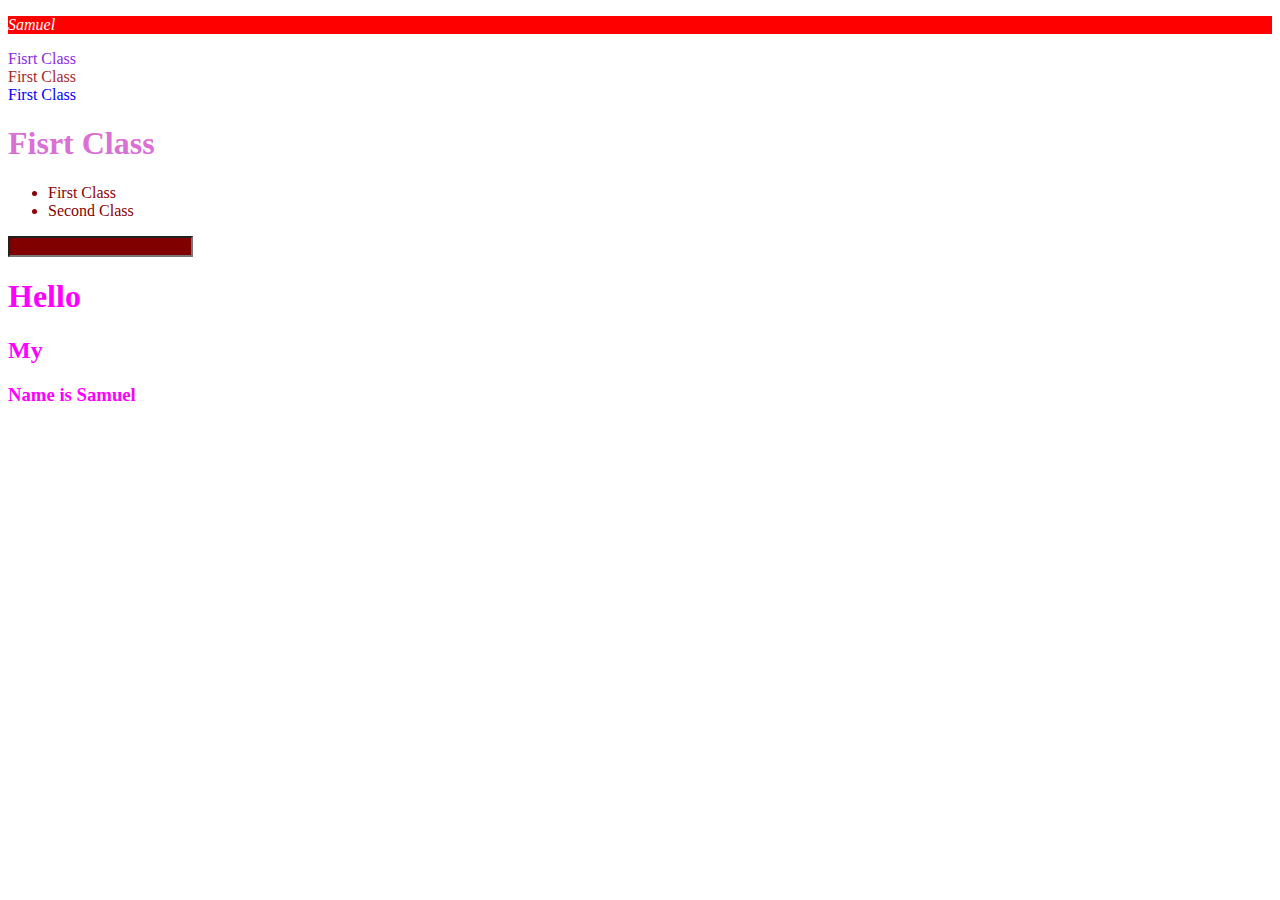
<file: CSS/index.html>
<!DOCTYPE html>
<html lang="en">
<head>
    <meta charset="UTF-8">
    <meta name="viewport" content="width=device-width, initial-scale=1.0">
    <title>Document</title>
    <!-- Internal CSS -->
     <style>
        p{
            background-color: red;
        }
        .example{
            color:blueviolet ;
        }
        #example{
            color: brown;
        }
        *{
            color: blue;
        }
        div h1{
            color: orchid;
        }
        ul>li{
            color:darkred;
        }
        input[type = "text"]{
            background-color: maroon;
        }
        h1,h2,h3{
            color: magenta;
        }
        </style>
     <!-- External CSS -->
      <link rel="stylesheet" href="style.css">

</head>
<body>
    <!-- Inline CSS -->
     <p style="color:white;">Samuel</p>

     <div class="example">Fisrt Class</div>

     <div id="example">First Class</div>

     <div>First Class</div>

     <div><h1>Fisrt Class</h1></div>

     <div><ul><li>First Class</li>
        <li>Second Class</li></ul></div>
    <input type="text">

   <h1>Hello</h1> 
   <h2>My</h2>
   <h3>Name is Samuel</h3>
</body>
</html>
</file>
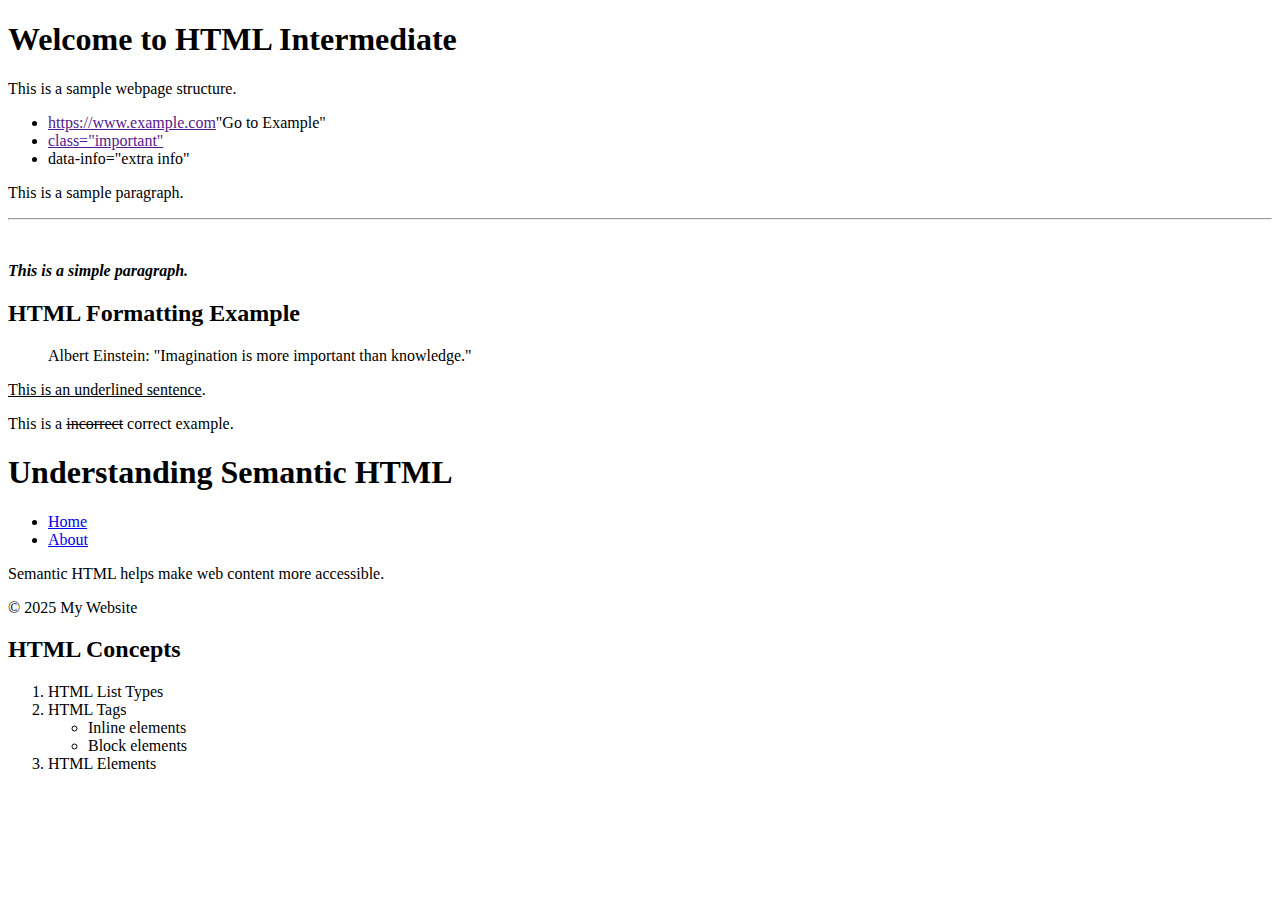
<file: HTML Bacis test.html>
<!-- Q1 -->
  <!DOCTYPE html>
<html lang="en">
<head>
    <meta charset="UTF-8">
    <meta name="viewport" content="width=device-width, initial-scale=1.0">
    <title>Document</title>
</head>
<body>
    <!-- Q2 -->
    <h1>Welcome to HTML Intermediate</h1>
    <p>This is a sample webpage structure.</p>
    <!-- ul>li*3>a -->
    <ul>
        <li><a href="">https://www.example.com</a>"Go to Example"</li>
        <li><a href="">class="important"</a></li>
        <li><a href=""></a>data-info="extra info"</li>
    </ul>
    
    <!-- Q3 -->
    <p>This is a sample paragraph.</p>
    <hr>
    <br>
    <p>
        <b><i>This is a simple paragraph.</i></b>
    </p>
    <!-- Q4 -->
    <h2>HTML Formatting Example</h2>
    <blockquote>
        Albert Einstein: "Imagination is more important than knowledge."
    </blockquote>
    <p>
        <u>This is an underlined sentence</u>.
    </p>
    <p>
        This is a <s>incorrect</s> correct example.
    </p>
    <!-- Q5 -->
    <head>
    <title>Understanding Semantic HTML</title>
    </head>
        <header>
            <h1>Understanding Semantic HTML</h1>
            <nav>
                <ul>
                    <li><a href="#home">Home</a></li>
                    <li><a href="#about">About</a></li>
                </ul>
            </nav>
        </header>
        <main>
            <article>
                <p>Semantic HTML helps make web content more accessible.</p>
            </article>
        </main>
        <footer>
            <p>&copy; 2025 My Website</p>
        </footer>
    <!-- Q7 -->
    <head>
        <title>HTML List Example</title>
    </head>
        <h2>HTML Concepts</h2>
        <ol>
            <li>HTML List Types</li>
            <li>HTML Tags
                <ul>
                    <li>Inline elements</li>
                    <li>Block elements</li>
                </ul>
            </li>
            <li>HTML Elements</li>
        </ol>
    </body>
</html>
</file>
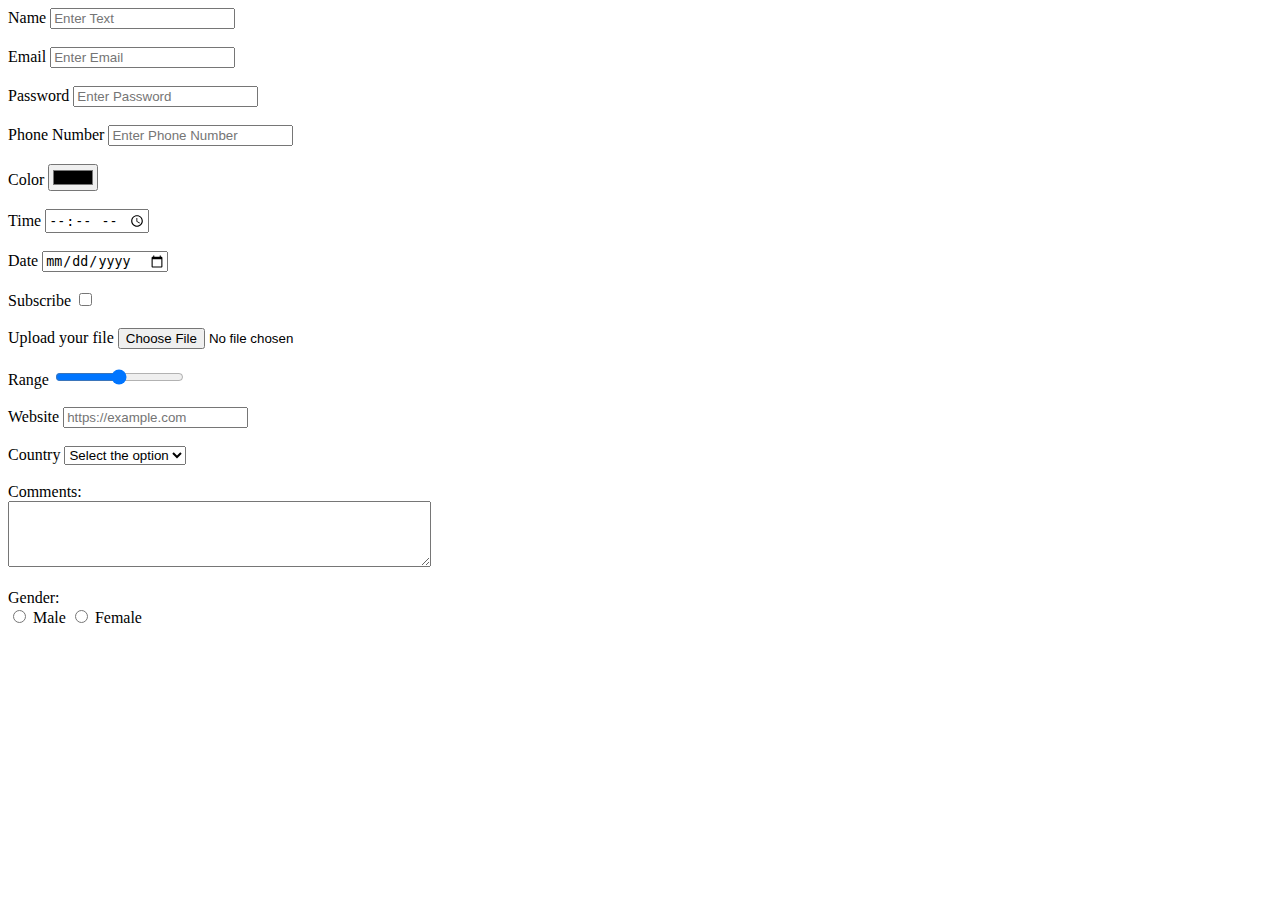
<file: html/form.html>
<!DOCTYPE html>
<html lang="en">
<head>
    <meta charset="UTF-8">
    <meta name="viewport" content="width=device-width, initial-scale=1.0">
    <title>Creating Form </title>
</head>
<body>
    <form action=""method"">
        <label for="Name">Name</label>
        <input type="text" id="Name" placeholder="Enter Text" name="text"><br>
        <br>

        <label for="Email">Email</label>
        <input type="text" id="Email" placeholder="Enter Email" name="text"><br>
        <br>
        <label for="Password">Password</label>
        <input type="password" id="Password" placeholder="Enter Password" name="password"><br>
        <br>
        <label for="password">Phone Number</label>
        <input type="number" id="password" placeholder="Enter Phone Number" name="number"><br>
        <br>
        <label for="Password">Color</label>
        <input type="color" id="password" name="color"><br>
        <br>
        <label for="Time">Time</label>
        <input type="time" id="time" name="time"><br>
        <br>
        <label for="Date">Date</label>
        <input type="date" id="Date" name="date"><br>
        <br>
        <label for="Subscribe">Subscribe</label>
        <input type="checkbox" id="Subscribe" name="checkbox"><br>
        <br>
        <label for="File">Upload your file</label>
        <input type="file" id="File" name="file"><br>
        <br>
        <label for="Range">Range</label>
        <input type="range" id="Range" min="10" max="100"><br>
        <br>
        <label for="Website">Website</label>
        <input type="url" id="Website" placeholder="https://example.com" name="url"><br>
        <br>
        <label for="Country">Country</label>
        <select name="Country" id="Country">
            <option value="" selected disabled>Select the option</option>
            <option value="India">India</option>
            <option value="USA">USA</option>
            <option value="UK">UK</option>
            <option value="Russia">Russia</option>
            <option value="Canada">Canada</option>
        </select><br>
            <br>
        
        <label for="Comments">Comments:</label><br>
        <textarea name="Comments" id="Comments" rows="4" cols="50" name="Comments"></textarea><br>
        <br>
        <label>Gender:</label><br>
        <input type="radio" id="male" name="gender" value="male">
        <label for="male">Male</label>
        <input type="radio" id="female" name="gender" value="female">
        <label for="female">Female</label><br>
        <br>
    </form>
</body>
</html>
</file>
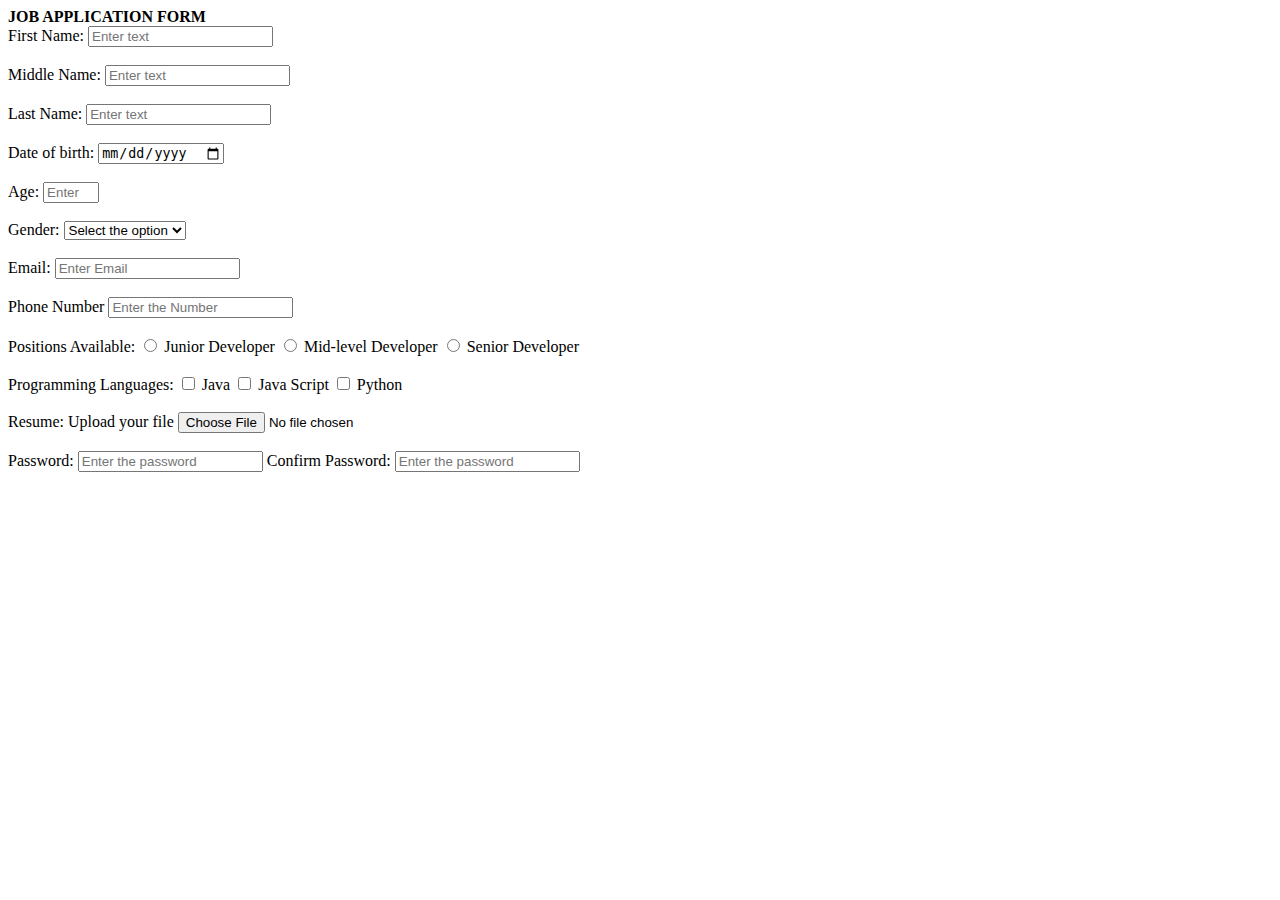
<file: html/Jobform.html>
<!DOCTYPE html>
<html lang="en">
<head>
    <meta charset="UTF-8">
    <meta name="viewport" content="width=device-width, initial-scale=1.0">
    <title>Form</title>
    <head><b>JOB APPLICATION FORM</b></head>
</head>
<body>
    <form action="method"></form>
    <label for="First Name">First Name:</label>
    <input type="text" id="First Name" name="text" placeholder="Enter text"><br>
    <br>
    <label for="Middle Name">Middle Name:</label>
    <input type="text" id="Last Name" name="text" placeholder="Enter text"><br>
    <br>
    <label for="Last Name">Last Name:</label>
    <input type="text" id="Last Name" name="text" placeholder="Enter text"><br>
    <br>
    <label for="Date">Date of birth:</label>
    <input type="date" id="Date" name="date"><br>
    <br>
    <label for="Age">Age:</label>
    <input type="number" id="Age" name="number" placeholder="Enter value" min="0" max="30"><br>
    <br>
    <label for="Gender">Gender:</label>
    <select name="Gender" id="Gender">
        <option value="" selected disabled>Select the option</option>
        <option value="Male">Male</option>
        <option value="Female">Female</option>
    </select><br>
    <br>
    <label for="Email">Email:</label>
        <input type="text" id="Email" placeholder="Enter Email" name="text"><br>
        <br>
        <label for="password">Phone Number</label>
        <input type="number" id="password" placeholder="Enter the Number" name="number"><br>
        <br>
    <label>Positions Available:</label>
    <input type="radio" id="Junior Developer" name="radio" value="Junior Developer">
    <label for="">Junior Developer</label>
    <input type="radio" id="Mid-level Developer" name="radio" value="Mid-level Developer">
    <label for="Female">Mid-level Developer</label>
    <input type="radio" id="Senior Developer" name="radio" value="Senior Developer">
    <label for="Female">Senior Developer</label><br>
    <br>
    <label>Programming Languages:</label>
    <input type="checkbox" id="Java" name="checkbox">
    <label for="Java">Java</label>
    <input type="checkbox" id="Java Script" name="checkbox">
    <label for="Java Script">Java Script</label>
    <input type="checkbox" id="Python" name="checkbox">
    <label for="Python">Python</label><br>
    <br>
    <label>Resume:</label>
    <label for="File">Upload your file</label>
    <input type="file" id="File" name="file"><br>
    <br>
    <label for="Password">Password:</label>
    <input type="password" id="Password" name="password" placeholder="Enter the password">
    <label for="Password">Confirm Password:</label>
    <input type="password" id="Password" name="password" placeholder="Enter the password"><br>
    <br>
</body>
</html>
</file>
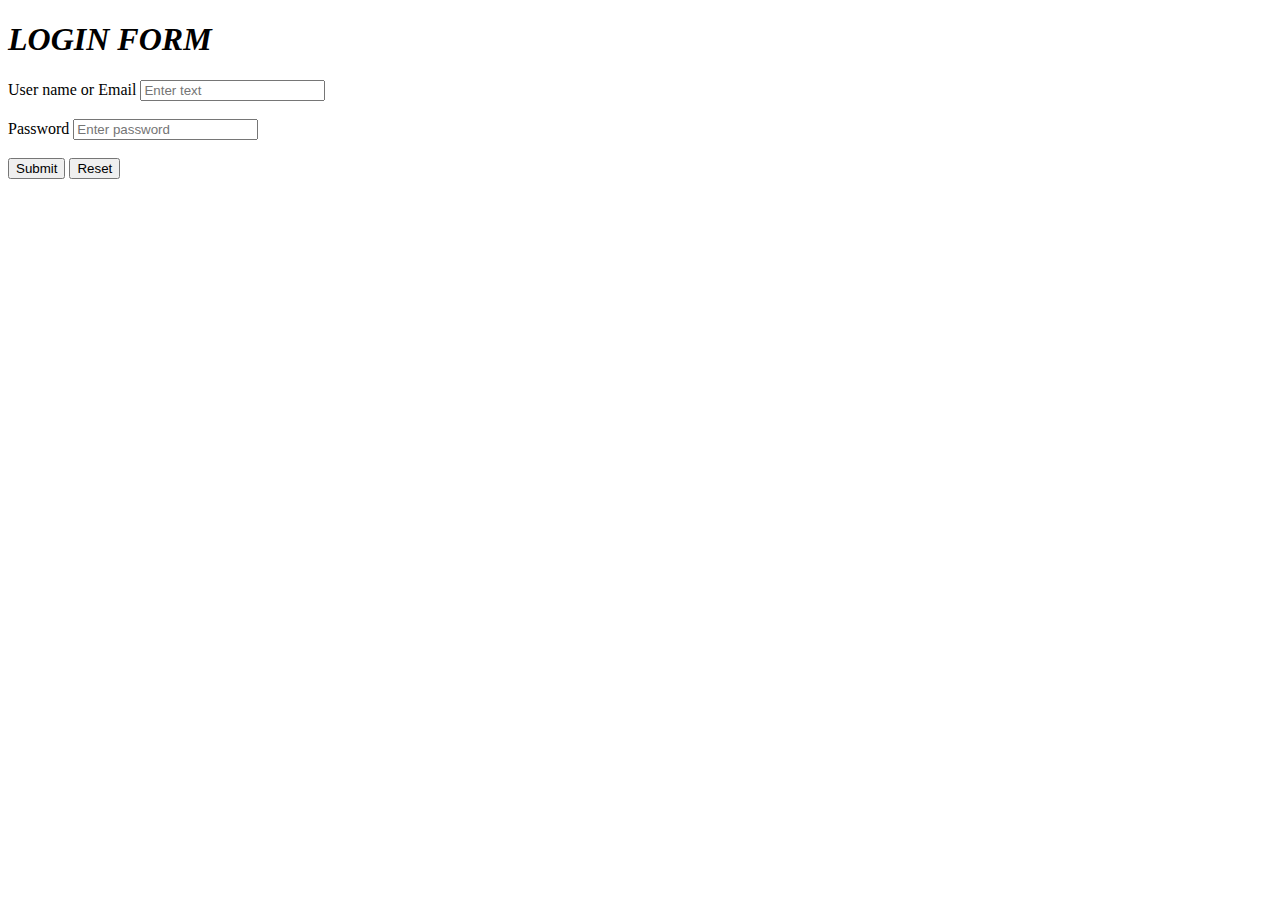
<file: html/Test/MAR1.html>
<!DOCTYPE html>
<html lang="en">
<head>
    <meta charset="UTF-8">
    <meta name="viewport" content="width=device-width, initial-scale=1.0">
    <title>Document</title>
</head>
<body>
    <h1><b><i>LOGIN FORM</i></b></h1>
    <form action="method"></form>
    <label for="User Name">User name or Email</label>
    <input type="text" id=" User Name" class="text" placeholder="Enter text"><br>
    <br>
    <label for="Password">Password</label>
    <input type="password" name="password" id="password" placeholder="Enter password"><br>
    <br>
    <button>Submit</button>
    <button>Reset</button>
</body>
</html>
</file>
<file: CSS/style.css>
p{
    font-style: italic;
}
</file>
